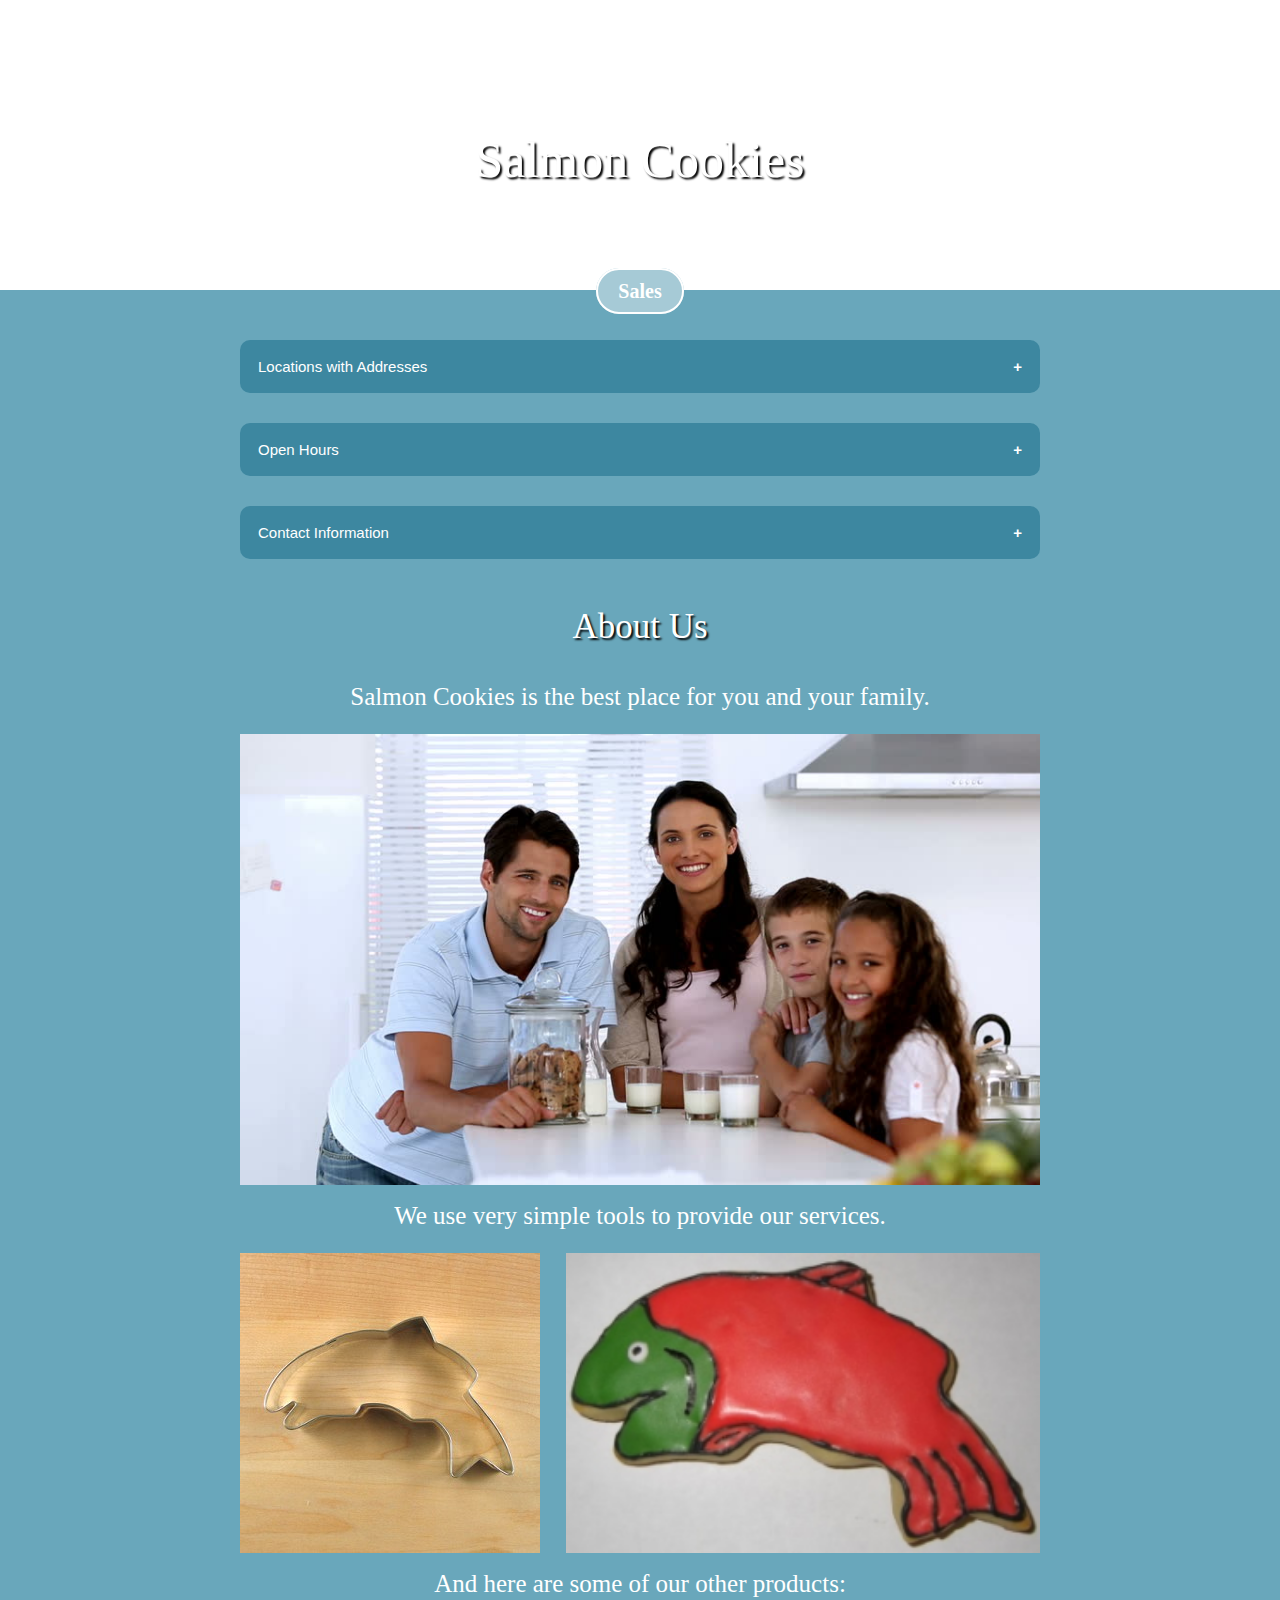
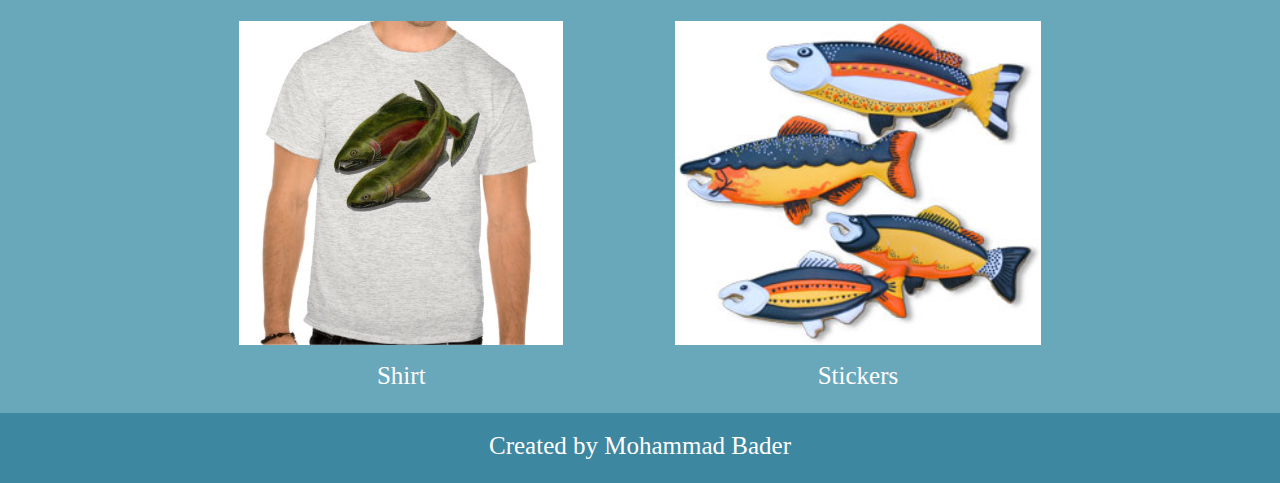
<file: index.html>
<!DOCTYPE html>
<html lang="en">
<head>
    <meta charset="UTF-8">
    <meta http-equiv="X-UA-Compatible" content="IE=edge">
    <meta name="viewport" content="width=device-width, initial-scale=1.0">
    <title>Home Page</title>

    <link rel="stylesheet" href="css/reset.css">
    <link rel="stylesheet" href="css/style.css">
</head>
<body>
    <header>
        <h1>Salmon Cookies</h1>

        <nav>
            <a href = "sales.html" >Sales</a>
        </nav>
        
    </header>

    <main>
        <button class="collapsible">Locations with Addresses</button>
        <div class="content">
            <table>
                <tr>
                    <th>Branches Locations</th>
                    <th>Addresses (Street, City ,Postal code)</th>
                </tr>
                <tr>
                    <td>Seattle</td>
                    <td>1022 Hill Haven Drive, Seattle, 98109</td>
                </tr>
                <tr>
                    <td>Tokyo</td>
                    <td>2923 Blue Spruce Lane, Tokyo, 21045</td>
                </tr>
                <tr>
                    <td>Dubai</td>
                    <td>2035 Doctors Drive, Dubai, 10185</td>
                </tr>
                <tr>
                    <td>Paris</td>
                    <td>2174 Taylor Street, Paris, 10528</td>
                </tr>
                <tr>
                    <td>Lima</td>
                    <td>187 Boundary Street, Lima, 32084</td>
                </tr>
            </table>
        </div>

        <button class="collapsible">Open Hours</button>
        <div class="content">
            <p>
                (All Branches are open from 6am to 7pm from Saturday to Thursday)
            </p>
        </div>

        <button class="collapsible">Contact Information</button>
        <div class="content">
            <p>
                <ul>
                    <li>Mail: <span>md.bader@hotmail.com</span></li>
                    <li>Phone Number: <span>0790395234</span></li>
                </ul>
            </p>
        </div>

        <section>
            <h2>About Us</h2>

            <div id="family">
                <p>
                    Salmon Cookies is the best place for you and your family.
                </p>
            

                <img src="./img/family.jpg" alt="family" width="800">
            </div>

            <div id="tools">
                <p>
                    We use very simple tools to provide our services.
                </p>

                <img src="./img/cutter.jpeg" alt="cutter">
                <img src="./img/frosted-cookie.jpg" alt="cookie" height="300">
            </div>

            <div id="products">
                <p>
                    And here are some of our other products:
                </p>
                <div>
                    <img src="./img/shirt.jpg" alt="shirt">
                    <h3>Shirt</h3>
                </div>
                <div>
                    <img src="./img/fish.jpg" alt="fish stickers" height="324">
                    <h3>Stickers</h3>
                </div>
            </div>
        </section>
    </main>

    <footer>
        Created by Mohammad Bader
    </footer>

    <script>
        var coll = document.getElementsByClassName("collapsible");
        var i;
        
        for (i = 0; i < coll.length; i++) {
            coll[i].addEventListener("click", function() {
                this.classList.toggle("active");
                var content = this.nextElementSibling;
                if (content.style.maxHeight){
                content.style.maxHeight = null;
                }
                else {
                content.style.maxHeight = content.scrollHeight + "px";
                } 
            });
        }
    </script>
    
</body>
</html>
</file>
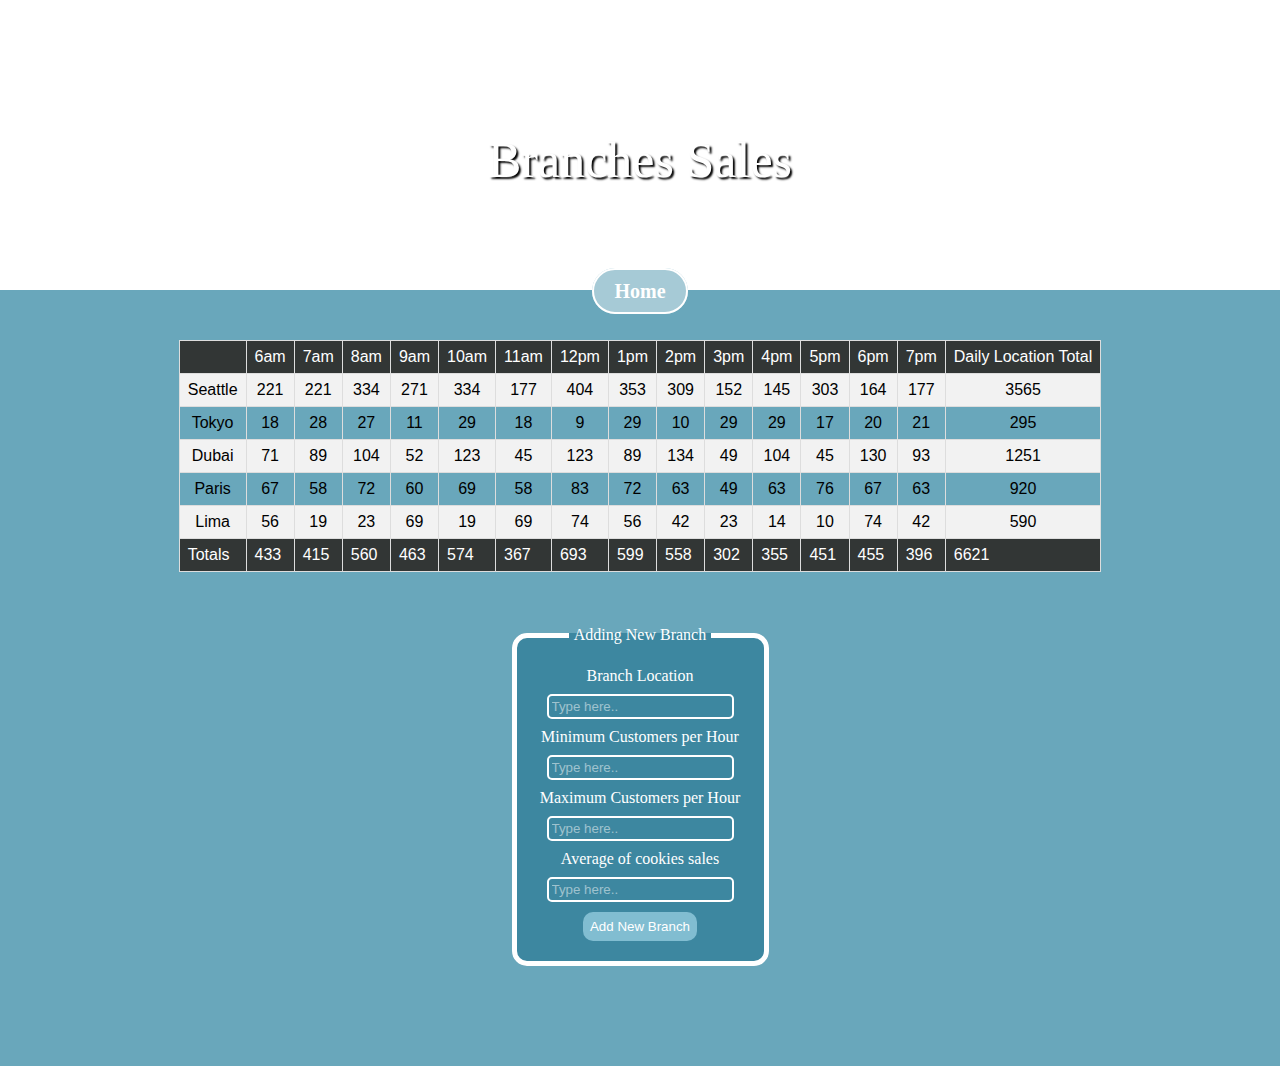
<file: sales.html>
<!DOCTYPE html>
<html lang="en">
<head>
    <meta charset="UTF-8">
    <meta http-equiv="X-UA-Compatible" content="IE=edge">
    <meta name="viewport" content="width=device-width, initial-scale=1.0">
    <title>Sales</title>

    <link rel="stylesheet" href="css/reset.css">
    <link rel="stylesheet" href="css/style.css">
</head>
<body>
    <header>
        <h1>Branches Sales</h1>

        <nav>
            <a href = "index.html" >Home</a>
        </nav>
    </header>

    <main>

        <div id="Sales"></div>
        <form action="" id="myForm">
            <fieldset>

                <legend>Adding New Branch</legend>

                <label for ="branchName">Branch Location</label>
                <br>
                <input type = "text" name = "branchName" id = "branchName" placeholder="Type here.." required/>
                <br>
                <label for = "minHourlyCustomers">Minimum Customers per Hour</label>
                <br>
                <input type = "number" name = "minHourlyCustomers" id = "minHourlyCustomers" placeholder="Type here.." required/>
                <br>
                <label for = "maxHourlyCustomers">Maximum Customers per Hour</label>
                <br>
                <input type = "number" name = "maxHourlyCustomers" id = "maxHourlyCustomers" placeholder="Type here.." required/>
                <br>
                <label for = "avgCookiesSale">Average of cookies sales</label>
                <br>
                <input type = "text" name ="avgCookiesSale" id = "avgCookiesSale" placeholder="Type here.." required/>
                <br>
                <button type = "submit" id = "button">Add New Branch</button>

            </fieldset>
        </form>
    </main>
    
    <script src='js/app.js'></script>
</body>
</html>
</file>
<file: css/style.css>
body {
  background-color: rgb(105, 167, 187);
}

header {
  height: 290px;
  width: 100%;
  background-color: white;
  background-image: url("https://codefellows.github.io/code-201-guide/curriculum/class-06/lab/assets/salmon.png");
  background-repeat: no-repeat;
  background-position: center;
  margin-bottom: 20px;
}

h1 {
  font-size: 50px;
  text-align: center;
  color: white;
  text-shadow: 2px 2px 2px black;
  padding-top: 135px;
}

nav {
  font-weight: bold;
  text-align: center;
  font-size: 20px;
  padding-top: 96px;
}

a:link{
  background-color: rgb(166, 202, 214);
  color: white;
  border: 2px solid white;
  border-radius: 25px;
  padding: 10px 20px;
  text-decoration: none;
}

a:hover{
  background-color: white;
  color: black;
}

table {
  font-family: Arial, Helvetica, sans-serif;
  border-collapse: collapse;
  margin-left: auto;
  margin-right: auto;
  margin-top: 50px;
}

td, th {
  border: 1px solid #ddd;
  padding: 8px;
}

tr:nth-child(even){background-color: #f2f2f2;}

tr:hover {background-color: #ddd;}

th {
  padding-top: 12px;
  padding-bottom: 12px;
  text-align: left;
  background-color: #323635;
  color: white;
}

.content table {
  font-family: Arial, Helvetica, sans-serif;
  border-collapse: collapse;
  width: 90%;
  margin-top: 20px;
  margin-bottom: 20px;
}

.content td, th {
  border: 1px solid #ddd;
  padding: 8px;
}

.content tr:hover {background-color: #ddd;}

.content th {
  padding-top: 12px;
  padding-bottom: 12px;
  text-align: left;
  background-color: #323635;
  color: white;
}

.collapsible {
  background-color: rgb(61, 135, 160);
  color: white;
  cursor: pointer;
  padding: 18px;
  width: 800px;
  border: none;
  text-align: left;
  font-size: 15px;
  margin-top: 30px;
  transition: 600ms ease-in;
}

.active, .collapsible:hover {
  background-color: #555;
  transition: 350ms ease-in;
}

.collapsible:after {
  content: '\002B';
  color: white;
  font-weight: bold;
  float: right;
  margin-left: 5px;
}

.active:after {
  content: "\2212";
}

.content {
  max-height: 0;
  width: 800px;
  overflow: hidden;
  transition: max-height 0.2s ease-out;
  background-color: #f1f1f1;
  margin: auto;
  text-align: left;
}

.content p{
  padding: 10px 20px;
}

.content ul {
  list-style-type: initial;
  padding-left: 30px;
}
.content li {
  padding: 10px 0;
}
li span {
  background-color: rgb(61, 135, 160);
  color: white;
  padding: 3px 5px;
  border-radius: 10px;
}

li span:hover {
  background-color: #555;
  transition: 350ms ease-in;
}

section h2{
  font-size: 35px;
  text-align: center;
  color: white;
  text-shadow: 2px 2px 2px black;
  padding: 50px 0px 25px 0px;
}

section p, h3 {
  font-size: 25px;
  text-align: center;
  color: white;
  padding: 15px 0px 25px 0px;
}

#tools img {
  padding: 0px 11px;
}

#products div{
  display: inline-block;
  padding: 0px 54px;
}

main {
  text-align: center;
}

footer {
  height: 50px;
  background-color: rgb(61, 135, 160);
  color: white;
  font-size: 25px;
  text-align: center;
  padding-top: 20px;
}

fieldset {
  display: inline-block;
  background-color: rgb(61, 135, 160);
  color: white;
  border: 5px solid white;
  padding: 20px;
  border-radius: 15px;
  margin: 50px 0px 100px 0px;
}

legend {
  padding: 5px;
}

input {
  margin: 10px;
  border: 2px solid white;
  background-color: rgb(61, 135, 160);
  color: white;
  border-radius: 5px;
  padding: 3px;
}
::placeholder {
  color: rgba(255, 255, 255, 0.5);
}

button {
  border: none;
  padding: 7px;
  border-radius: 10px;
  background: rgb(129, 189, 209);
  color: white;
}

button:hover{
  border: 2px solid black;
  background-color: white;
  color: black;
  transition: 350ms ease-in;
}
</file>
